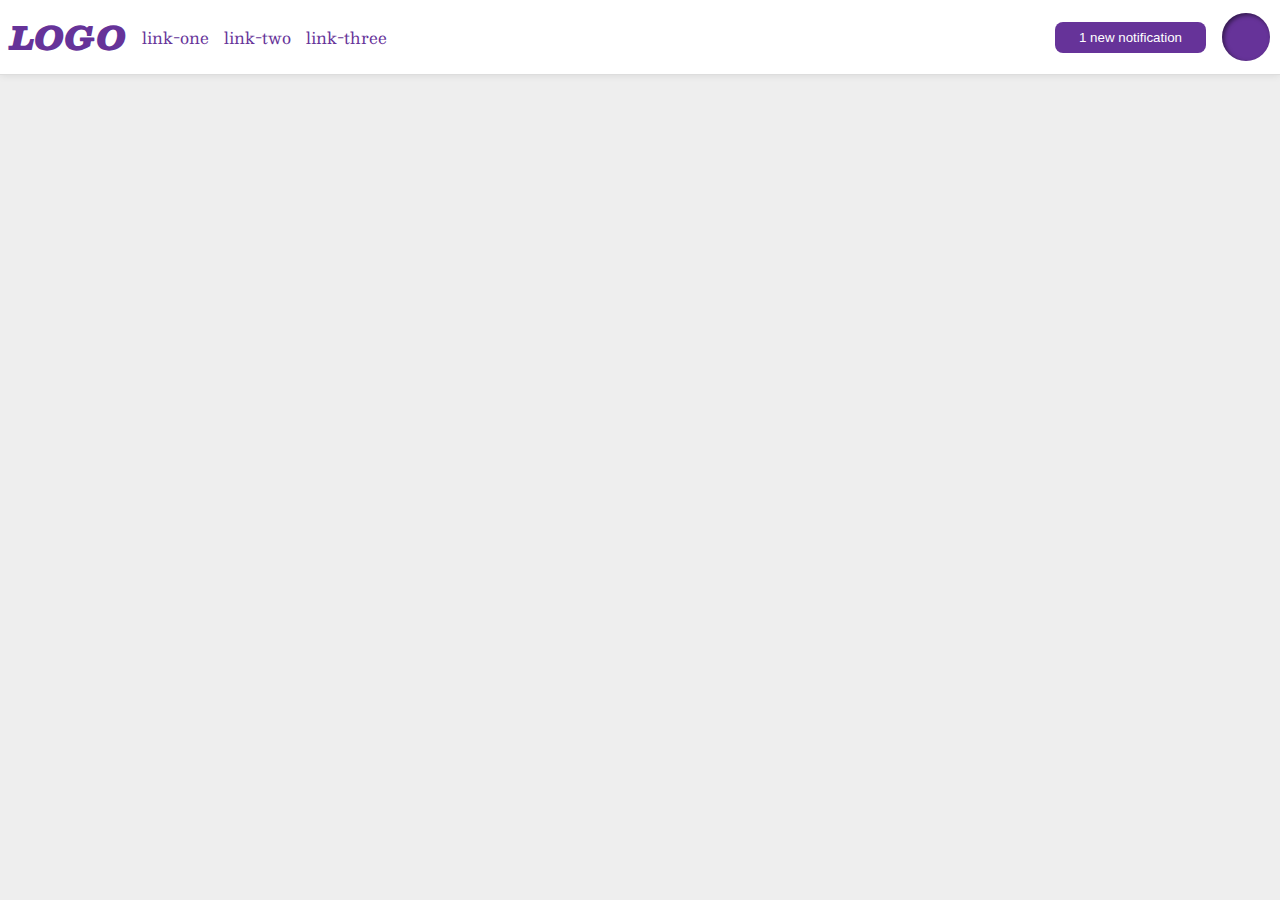
<file: flex/03-flex-header-2/index.html>
<!DOCTYPE html>
<html lang="en">
  <head>
    <meta charset="UTF-8" />
    <meta http-equiv="X-UA-Compatible" content="IE=edge" />
    <meta name="viewport" content="width=device-width, initial-scale=1.0" />
    <title>Flex Header 2</title>
    <link rel="stylesheet" href="style.css" />
  </head>
  <body>
    <div class="header">
      <div class="left-side">
        <div class="logo">LOGO</div>
        <ul class="links">
          <li><a href="google.com">link-one</a></li>
          <li><a href="google.com">link-two</a></li>
          <li><a href="google.com">link-three</a></li>
        </ul>
      </div>
      <div class="right-side">
        <button class="notifications">1 new notification</button>
        <div class="profile-image"></div>
      </div>
    </div>
  </body>
</html>
</file>
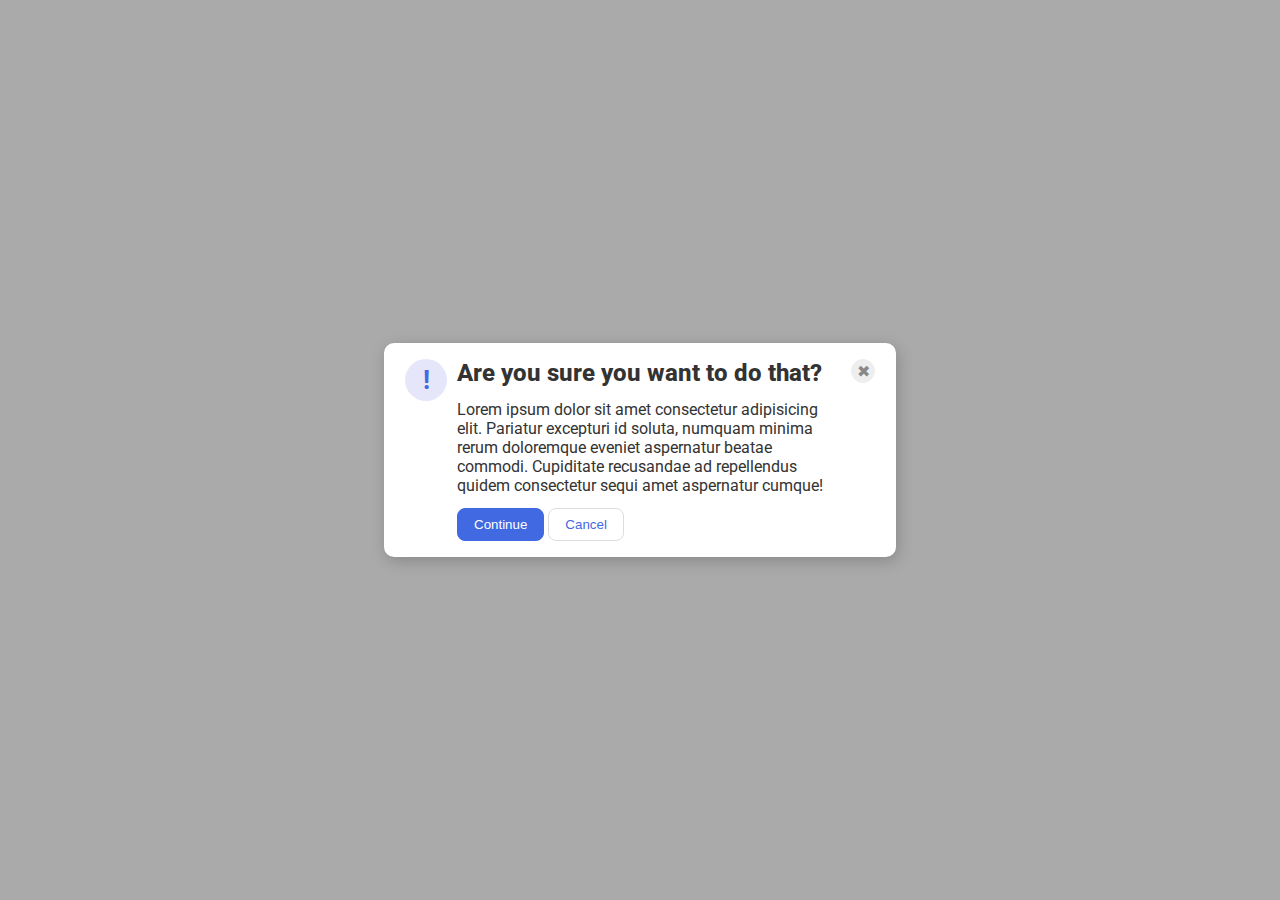
<file: flex/05-flex-modal/index.html>
<!DOCTYPE html>
<html lang="en">
  <head>
    <meta charset="UTF-8" />
    <meta http-equiv="X-UA-Compatible" content="IE=edge" />
    <meta name="viewport" content="width=device-width, initial-scale=1.0" />
    <link rel="stylesheet" href="style.css" />
    <title>Modal</title>
  </head>
  <body>
    <div class="modal">
      <div class="icon">!</div>
      <div class="container">
        <div class="header">Are you sure you want to do that?</div>
        <div class="text">
          Lorem ipsum dolor sit amet consectetur adipisicing elit. Pariatur
          excepturi id soluta, numquam minima rerum doloremque eveniet
          aspernatur beatae commodi. Cupiditate recusandae ad repellendus quidem
          consectetur sequi amet aspernatur cumque!
        </div>
        <button class="continue">Continue</button>
        <button class="cancel">Cancel</button>
      </div>

      <button class="close-button">✖</button>
    </div>
  </body>
</html>
</file>
<file: flex/03-flex-header-2/style.css>
/* this is some magical font-importing.  
you'll learn about it later. */
@import url("https://fonts.googleapis.com/css2?family=Besley:ital,wght@0,400;1,900&display=swap");

body {
  margin: 0;
  background: #eee;
  font-family: Besley, serif;
}

.header {
  background: white;
  border-bottom: 1px solid #ddd;
  box-shadow: 0 0 8px rgba(0, 0, 0, 0.1);
  display: flex;
  justify-content: space-between;
  padding: 10px;
}

.profile-image {
  background: rebeccapurple;
  box-shadow: inset 2px 2px 4px rgba(0, 0, 0, 0.5);
  border-radius: 50%;
  width: 48px;
  height: 48px;
}

.logo {
  color: rebeccapurple;
  font-size: 32px;
  font-weight: 900;
  font-style: italic;
}

button {
  border: none;
  border-radius: 8px;
  background: rebeccapurple;
  color: white;
  padding: 8px 24px;
}

a {
  /* this removes the line under our links */
  text-decoration: none;
  color: rebeccapurple;
}

ul {
  list-style-type: none;
  display: flex;
  justify-content: space-between;
  margin: 0;
  padding: 0;
  gap: 15px;
}

.left-side {
  display: flex;
  align-items: center;
  gap: 16px;
}

.right-side {
  display: flex;
  align-items: center;
  gap: 16px;
}
</file>
<file: flex/05-flex-modal/style.css>
@import url("https://fonts.googleapis.com/css2?family=Roboto:wght@400;700&display=swap");

html,
body {
  height: 100%;
}

body {
  font-family: Roboto, sans-serif;
  margin: 0;
  background: #aaa;
  color: #333;
  /* I'll give you this one for free lol */
  display: flex;

  align-items: center;
  justify-content: center;
}

.modal {
  background: white;
  width: 480px;
  border-radius: 10px;
  box-shadow: 2px 4px 16px rgba(0, 0, 0, 0.2);
}

.icon {
  color: royalblue;
  font-size: 26px;
  font-weight: 700;
  background: lavender;
  width: 42px;
  height: 42px;
  border-radius: 50%;
  display: flex;
  flex-shrink: 0;
  align-items: center;
  justify-content: center;
}

.close-button {
  background: #eee;
  border-radius: 50%;
  color: #888;
  font-weight: 400;
  font-size: 16px;
  height: 24px;
  width: 24px;
  display: flex;
  align-items: center;
  flex-shrink: 0;
  justify-content: center;
  border: 1px solid #eee;
  padding: 0;
}

button {
  cursor: pointer;
  padding: 8px 16px;
  border-radius: 8px;
}

button.continue {
  background: royalblue;
  border: 1px solid royalblue;
  color: white;
}

button.cancel {
  background: white;
  border: 1px solid #ddd;
  color: royalblue;
}

.container {
  max-width: 80%;
}
.modal {
  display: flex;
  justify-content: space-around;
  padding: 1rem;
}

.header {
  display: flex;
  align-items: center;
  justify-content: space-between;
  font-size: 24px;
  font-weight: 800;
  margin-bottom: 0.8rem;
}

.text {
  margin-bottom: 0.8rem;
}
</file>
